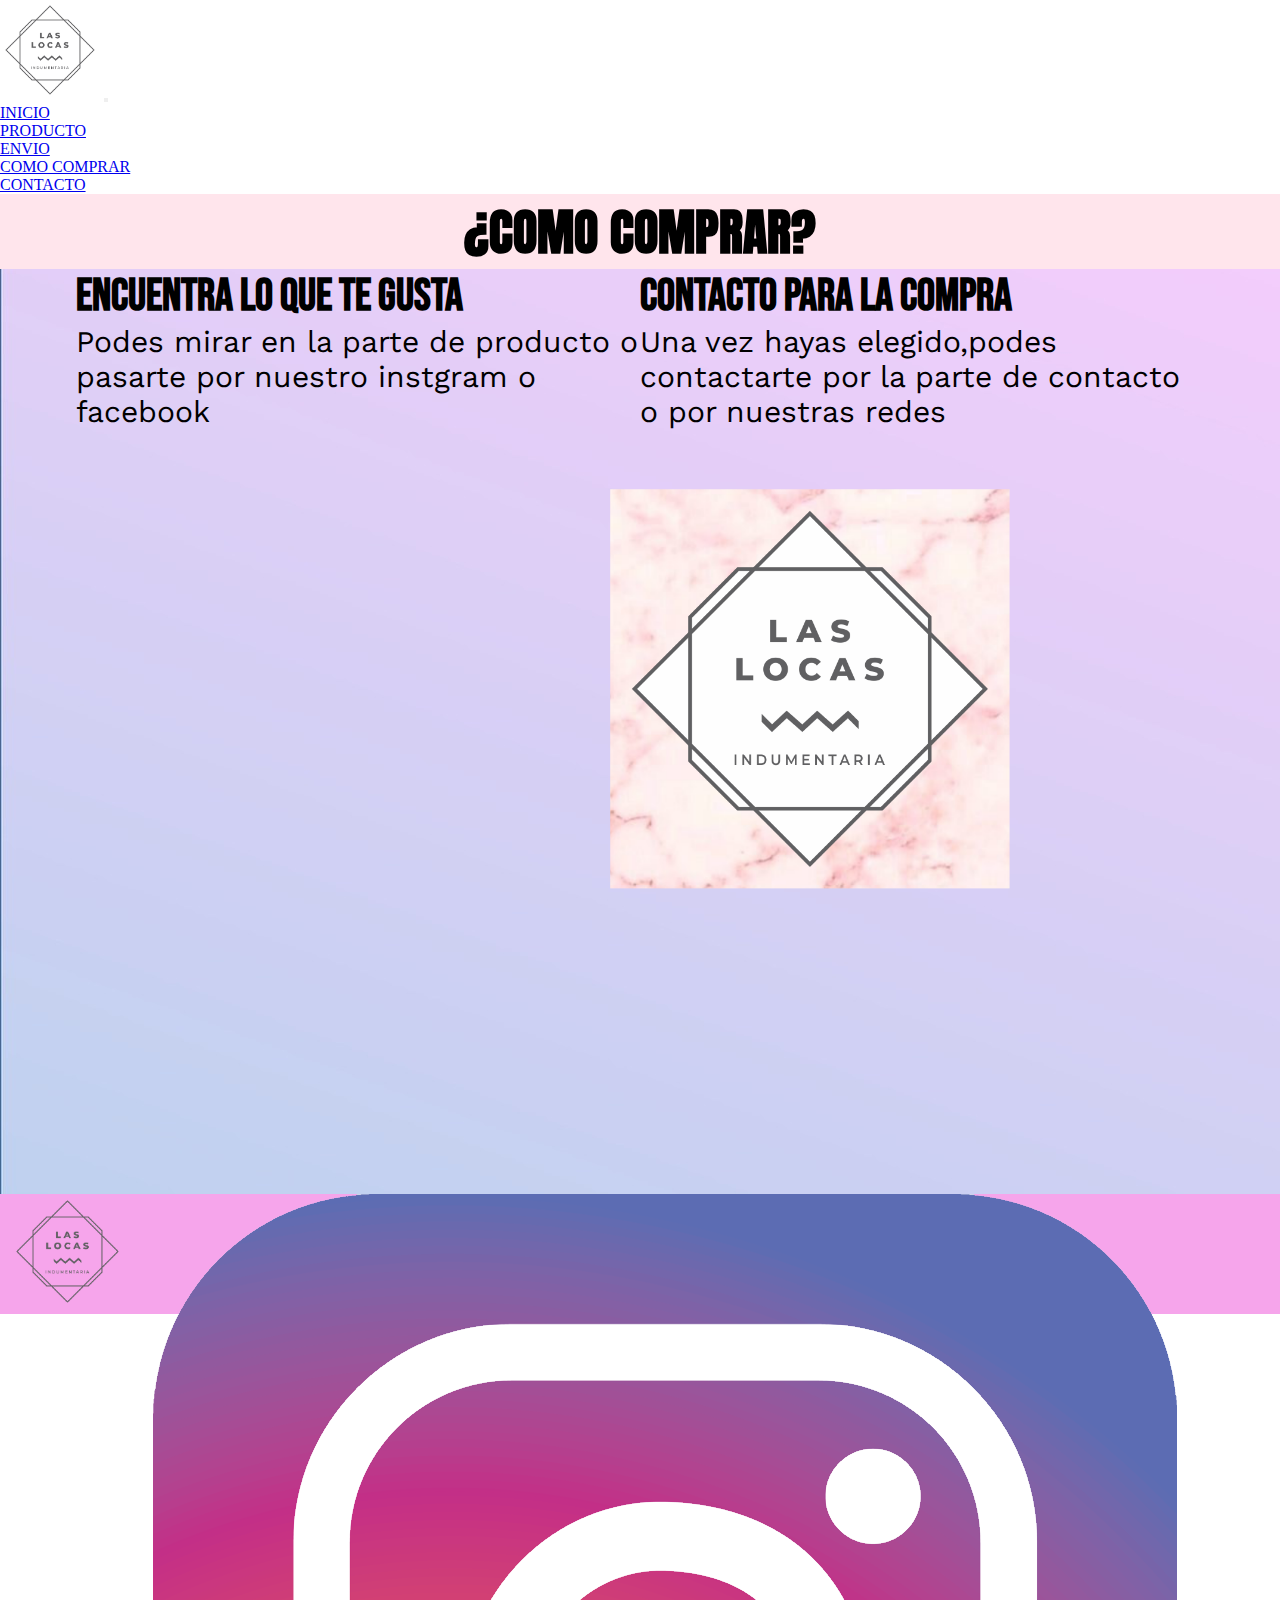
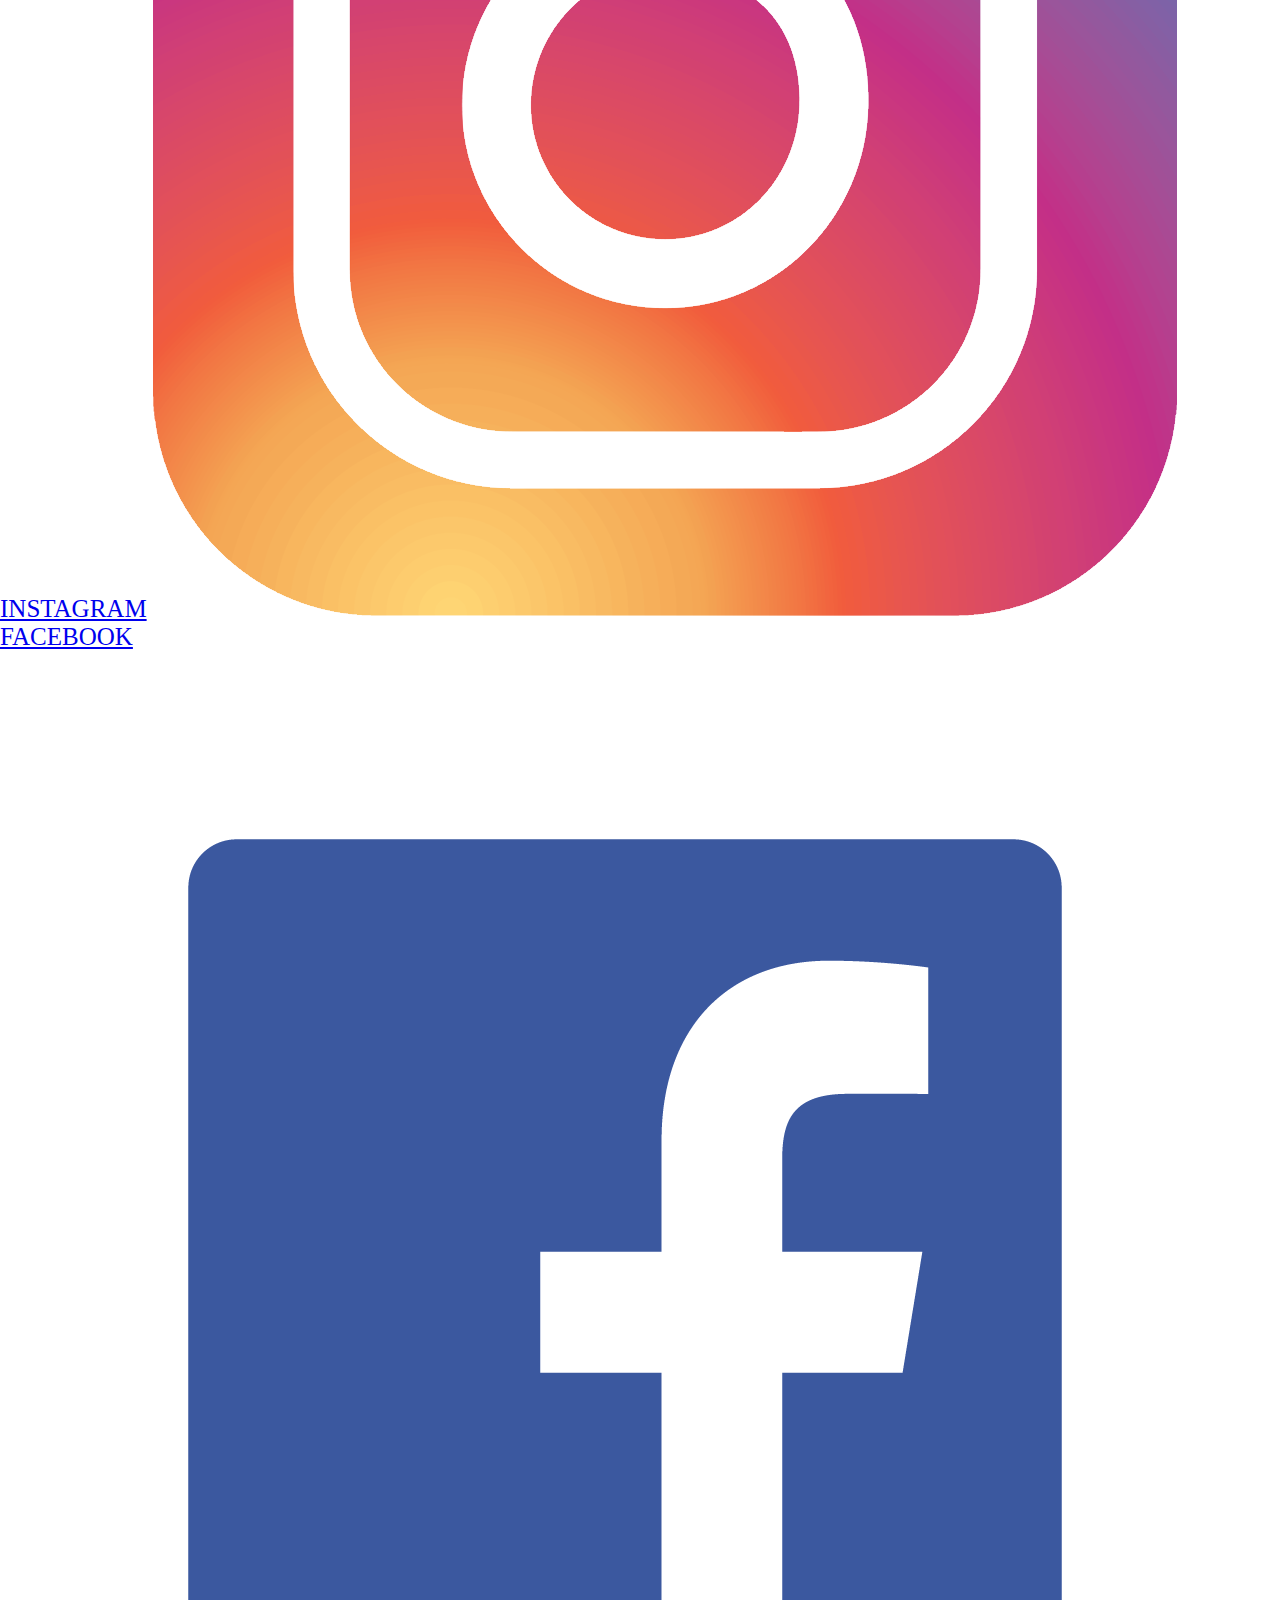
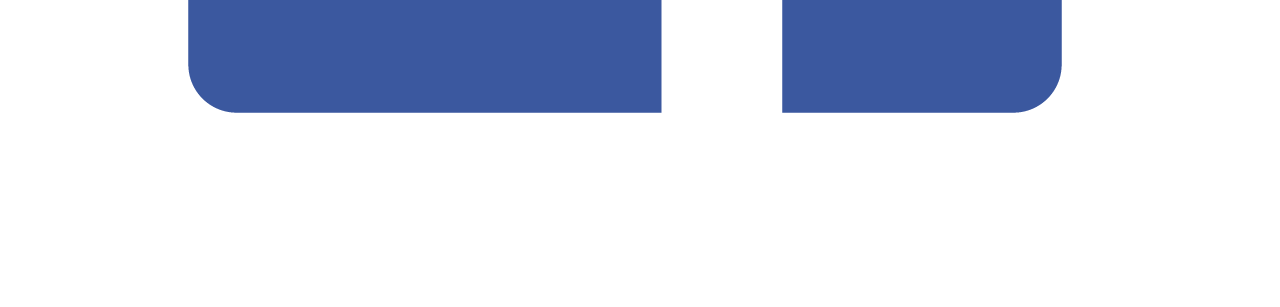
<file: html/como_comprar.html>
<!DOCTYPE html>
<html lang="en">
<head>
    <meta charset="UTF-8">
    <meta http-equiv="X-UA-Compatible" content="IE=edge">
    <meta name="viewport" content="width=device-width, initial-scale=1.0">
    <link rel="stylesheet" href="../css/estilos.css">
    <link rel="icon" type="image/png" href="img/logo fondo rosa.png">
    <link rel="preconnect" href="https://fonts.googleapis.com">
    <link rel="preconnect" href="https://fonts.gstatic.com" crossorigin>
    <link href="https://fonts.googleapis.com/css2?family=Anton&family=Bebas+Neue&family=Staatliches&family=Work+Sans&display=swap" rel="stylesheet">
    <link href="https://cdn.jsdelivr.net/npm/bootstrap@5.1.3/dist/css/bootstrap.min.css" rel="stylesheet" integrity="sha384-1BmE4kWBq78iYhFldvKuhfTAU6auU8tT94WrHftjDbrCEXSU1oBoqyl2QvZ6jIW3" crossorigin="anonymous"> 
    <title>LASLOCASS.IND</title>
</head>
<body>
  <header>
    <nav class="navbar navbar-expand-lg navbar-light bg-light">
        <div class="container-fluid">
          <a class="navbar-brand" href="#"><img src="../img/Las Locas logo.png" class="logoNav" width="100px" height="100px" alt=""></a>
          <button class="navbar-toggler" type="button" data-bs-toggle="collapse" data-bs-target="#navbarNav" aria-controls="navbarNav" aria-expanded="false" aria-label="Toggle navigation">
            <span class="navbar-toggler-icon"></span>
          </button>
          <div class="collapse navbar-collapse" id="navbarNav">
            <ul class="navbar-nav">
              <li class="nav-item">
                <a class="nav-link active" aria-current="page" href="../index.html">INICIO</a>
              </li>
              <li class="nav-item">
                <a class="nav-link" href="productos.html">PRODUCTO</a>
              </li>
              <li class="nav-item">
                <a class="nav-link" href="envio.html">ENVIO</a>
              </li>
              <li class="nav-item">
                <a class="nav-link" href="como_comprar.html">COMO COMPRAR</a>
              </li>
              <li class="nav-item">
                <a class="nav-link"  href="contacto.html">CONTACTO</a>
              </li>
            </ul>
          </div>
        </div>
      </nav>
</header>
    
    
    <main id="mainCompra">
        <h1 id="tituloCompra">¿COMO COMPRAR?</h1>
        <div id="gridCompra">
            <div>
                <h2 class="subtituloEncuentra">ENCUENTRA LO QUE TE GUSTA</h2>
                <p class="explicacionEncuentra">Podes mirar en la parte de producto o pasarte por nuestro instgram o facebook</p>
            </div>
            <div>
                <h2 class="subtituloCompra">CONTACTO PARA LA COMPRA</h2>
                <p class="explicacionCompra">Una vez hayas elegido,podes contactarte por la parte de contacto o por nuestras redes </p>
            </div>
        </div>
        <div id="logoCompra">
            <img class="logoCompra" src="../img/logo fondo rosa.png" alt="">
        </div>
    </main>

    
       
    
    
    
    <footer>
            <ul class="ulFooter">
                <li class="liFooter">
                    <a class="aFooter" href="https://www.instagram.com/laslocass.ind/?hl=es-la">INSTAGRAM</a>
                    <img class="logoInstagram" src="../img/logo instgram.png" alt="">   
                </li>
                <li>
                    <a class="aFooter" href="https://www.facebook.com/Laslocass.ind">FACEBOOK</a>
                    <img class="logoFacebook" src="../img/logo facebook.png" alt="">
                </li>
            </ul>
            <img class="logoFooter" src="../img/Las Locas logo.png" alt="">
        </footer>


        <script src="https://cdn.jsdelivr.net/npm/bootstrap@5.1.3/dist/js/bootstrap.bundle.min.js" integrity="sha384-ka7Sk0Gln4gmtz2MlQnikT1wXgYsOg+OMhuP+IlRH9sENBO0LRn5q+8nbTov4+1p" crossorigin="anonymous"></script> 
    </body>
</html>
</file>
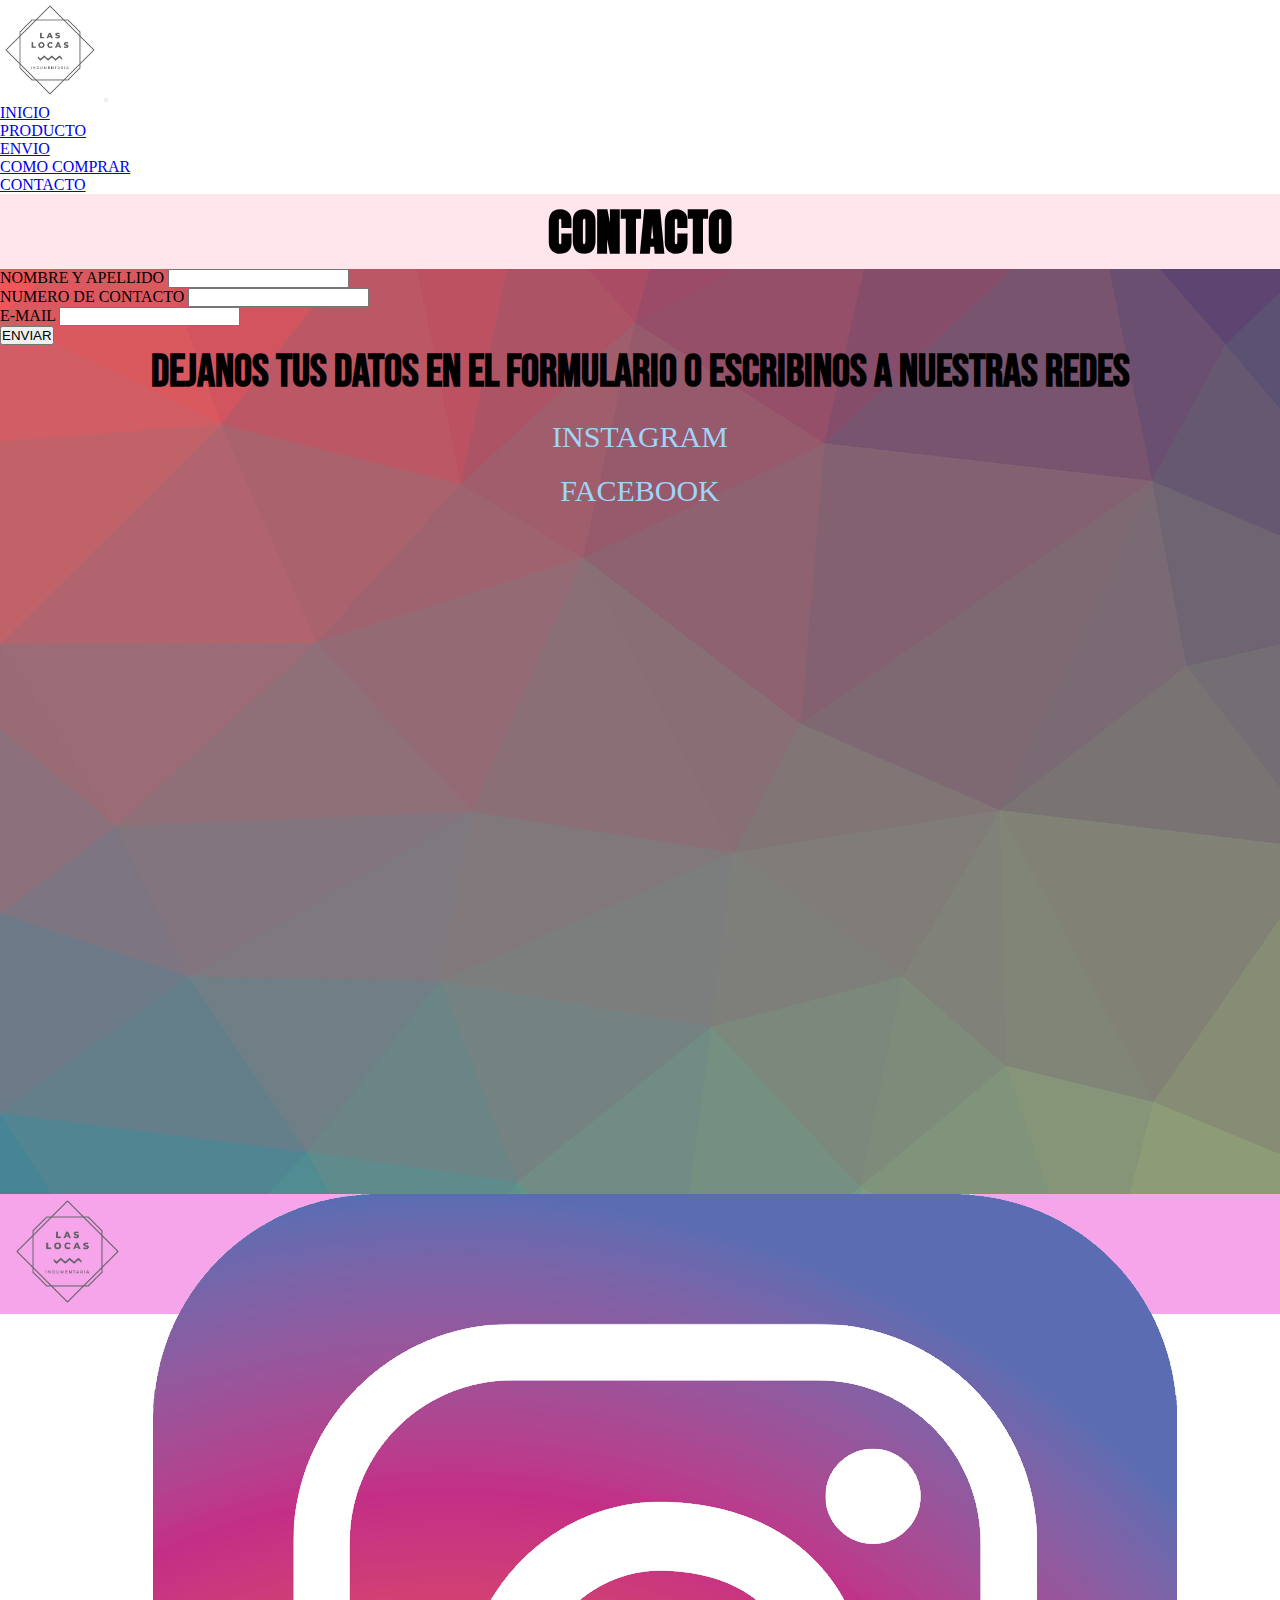
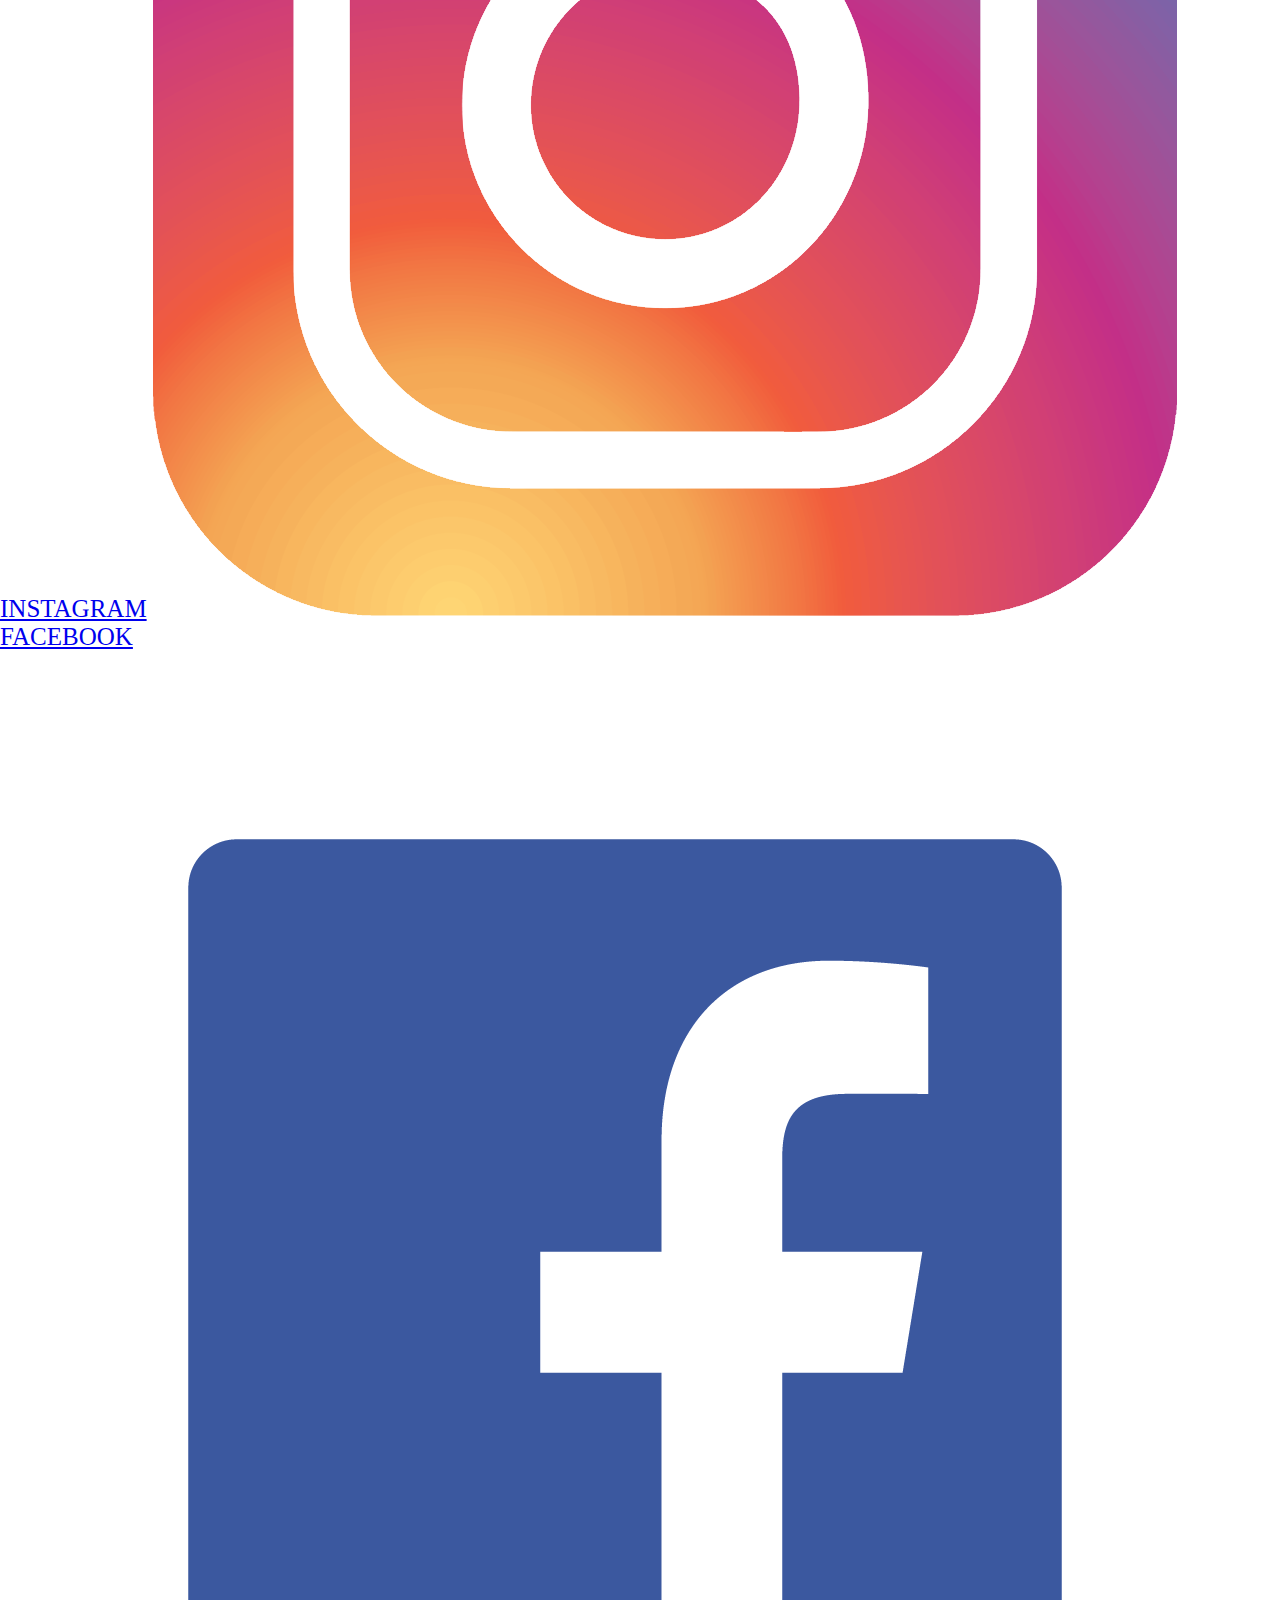
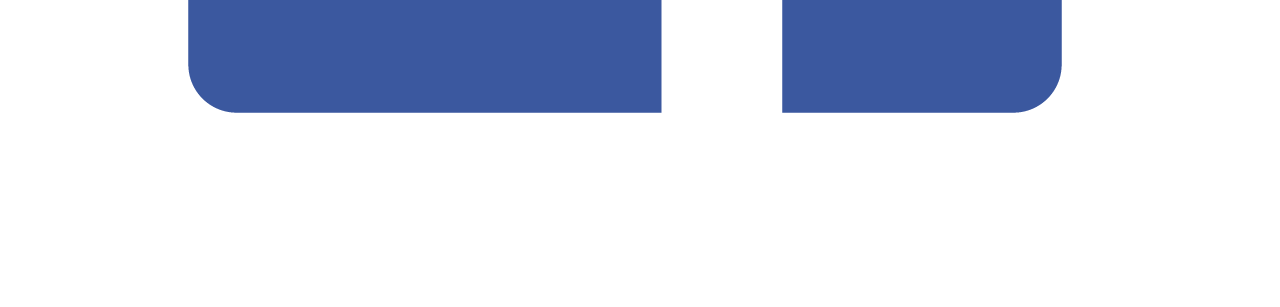
<file: html/contacto.html>
<!DOCTYPE html>
<html lang="en">
<head>
    <meta charset="UTF-8">
    <meta http-equiv="X-UA-Compatible" content="IE=edge">
    <meta name="viewport" content="width=device-width, initial-scale=1.0">
    <link rel="stylesheet" href="../css/estilos.css">
    <link rel="icon" type="image/png" href="img/logo fondo rosa.png">
    <link rel="preconnect" href="https://fonts.googleapis.com">
    <link rel="preconnect" href="https://fonts.gstatic.com" crossorigin>
    <link href="https://fonts.googleapis.com/css2?family=Anton&family=Bebas+Neue&family=Staatliches&family=Work+Sans&display=swap" rel="stylesheet">
    <link href="https://cdn.jsdelivr.net/npm/bootstrap@5.1.3/dist/css/bootstrap.min.css" rel="stylesheet" integrity="sha384-1BmE4kWBq78iYhFldvKuhfTAU6auU8tT94WrHftjDbrCEXSU1oBoqyl2QvZ6jIW3" crossorigin="anonymous"> 
    <title>LASLOCASS.IND</title>
</head>
<body>
    <header>
        <nav class="navbar navbar-expand-lg navbar-light bg-light">
            <div class="container-fluid">
              <a class="navbar-brand" href="#"><img src="../img/Las Locas logo.png" class="logoNav" width="100px" height="100px" alt=""></a>
              <button class="navbar-toggler" type="button" data-bs-toggle="collapse" data-bs-target="#navbarNav" aria-controls="navbarNav" aria-expanded="false" aria-label="Toggle navigation">
                <span class="navbar-toggler-icon"></span>
              </button>
              <div class="collapse navbar-collapse" id="navbarNav">
                <ul class="navbar-nav">
                  <li class="nav-item">
                    <a class="nav-link active" aria-current="page" href="../index.html">INICIO</a>
                  </li>
                  <li class="nav-item">
                    <a class="nav-link" href="productos.html">PRODUCTO</a>
                  </li>
                  <li class="nav-item">
                    <a class="nav-link" href="envio.html">ENVIO</a>
                  </li>
                  <li class="nav-item">
                    <a class="nav-link" href="como_comprar.html">COMO COMPRAR</a>
                  </li>
                  <li class="nav-item">
                    <a class="nav-link"  href="contacto.html">CONTACTO</a>
                  </li>
                </ul>
              </div>
            </div>
          </nav>
    </header>
    
    
    <main id="mainContacto">
        <h1 class="tituloContacto">CONTACTO</h1>  
        <!--FORMULARIO BOOTSTRAP-->
        <form>
            <div class="mb-3 container-md">
              <label for="exampleInputEmail1" class="form-label">NOMBRE Y APELLIDO</label>
              <input type="email" class="form-control" id="exampleInputEmail1" aria-describedby="emailHelp">
              <div id="emailHelp" class="form-text"></div>
            </div>
            <div class="mb-3 container-md">
              <label for="exampleInputPassword1" class="form-label">NUMERO DE CONTACTO</label>
              <input type="text" class="form-control" id="exampleInputPassword1">
            </div>
            <div class="mb-3 container-md">
                <label for="exampleInputPassword1" class="form-label">E-MAIL</label>
                <input type="text" class="form-control" id="exampleInputPassword1">
              </div>
            </div>
            <button type="submit" class="btn btn-danger ml-auto">ENVIAR</button>
          </form>
            </div>
            <!--PARTE DE HECHA CON CSS-->
            <div id="divContacto">
                <h2 class="subtituloContacto">DEJANOS TUS DATOS EN EL FORMULARIO O ESCRIBINOS A NUESTRAS REDES</h2>
                <ul class="ulContacto">
                    <li class="licontacto">
                        <a id="redescontacto" href="https://www.instagram.com/laslocass.ind/?hl=es-la">INSTAGRAM</a>
                    </li>
                    <li class="licontacto">
                        <a id="redescontacto" href="https://www.facebook.com/Laslocass.ind">FACEBOOK</a>
                    </li>
                </ul>
            </div>
            <div class="mapaContacto">
                <iframe class="mapaContacto" src="https://www.google.com/maps/embed?pb=!1m18!1m12!1m3!1d33722.58847500855!2d-58.6410755475443!3d-34.65717150721613!2m3!1f0!2f0!3f0!3m2!1i1024!2i768!4f13.1!3m3!1m2!1s0x95bcc76f57e3be01%3A0xa488fcdcec5b600f!2sMor%C3%B3n%2C%20Provincia%20de%20Buenos%20Aires!5e0!3m2!1ses!2sar!4v1642620779263!5m2!1ses!2sar" width="100%" height="100%" style="border:0;" allowfullscreen="" loading="lazy"></iframe>
            </div>
        </div>
    </main>

        
    
    
    
    <footer>
            <ul class="ulFooter">
                <li class="liFooter">
                    <a class="aFooter" href="https://www.instagram.com/laslocass.ind/?hl=es-la">INSTAGRAM</a>
                    <img class="logoInstagram" src="../img/logo instgram.png" alt="">   
                </li>
                <li>
                    <a class="aFooter" href="https://www.facebook.com/Laslocass.ind">FACEBOOK</a>
                    <img class="logoFacebook" src="../img/logo facebook.png" alt="">
                </li>
            </ul>
                <img class="logoFooter" src="../img/Las Locas logo.png" alt="">
        </footer>



        <script src="https://cdn.jsdelivr.net/npm/bootstrap@5.1.3/dist/js/bootstrap.bundle.min.js" integrity="sha384-ka7Sk0Gln4gmtz2MlQnikT1wXgYsOg+OMhuP+IlRH9sENBO0LRn5q+8nbTov4+1p" crossorigin="anonymous"></script> 
    </body>
</html>
</file>
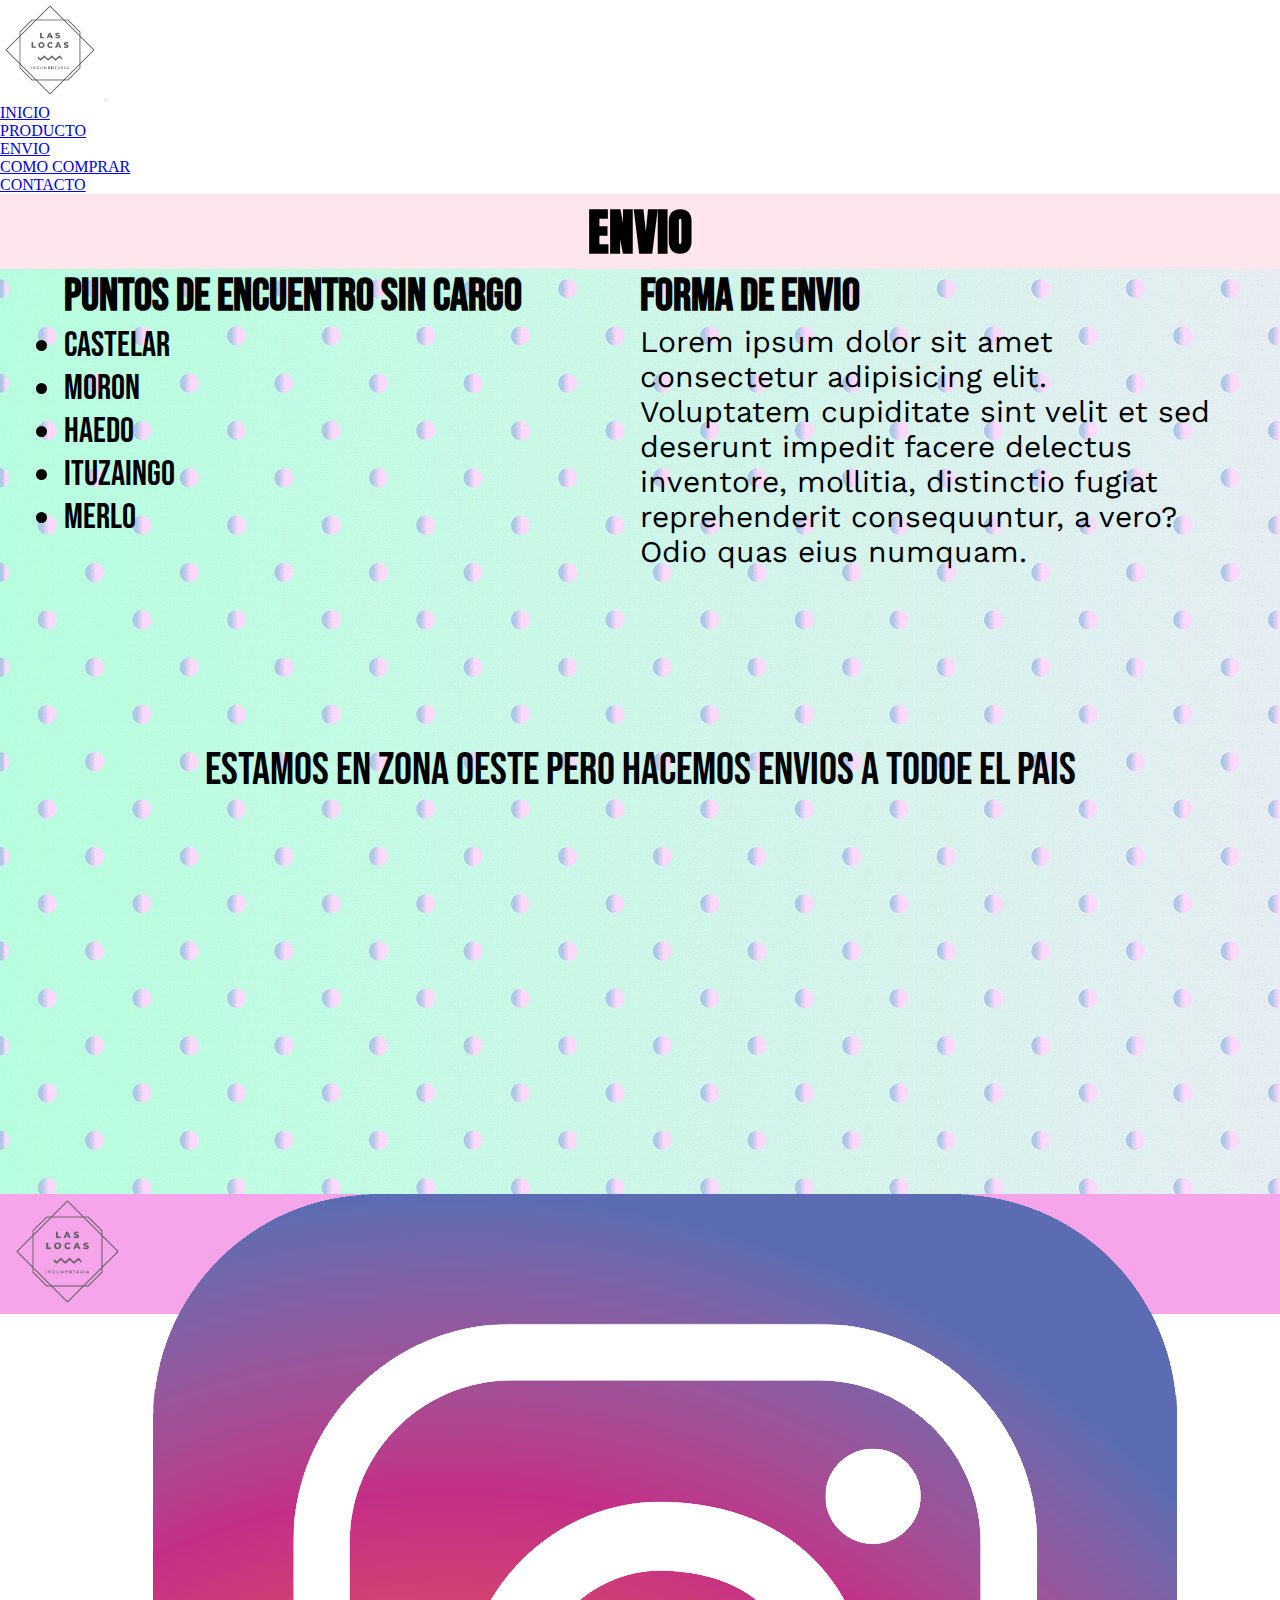
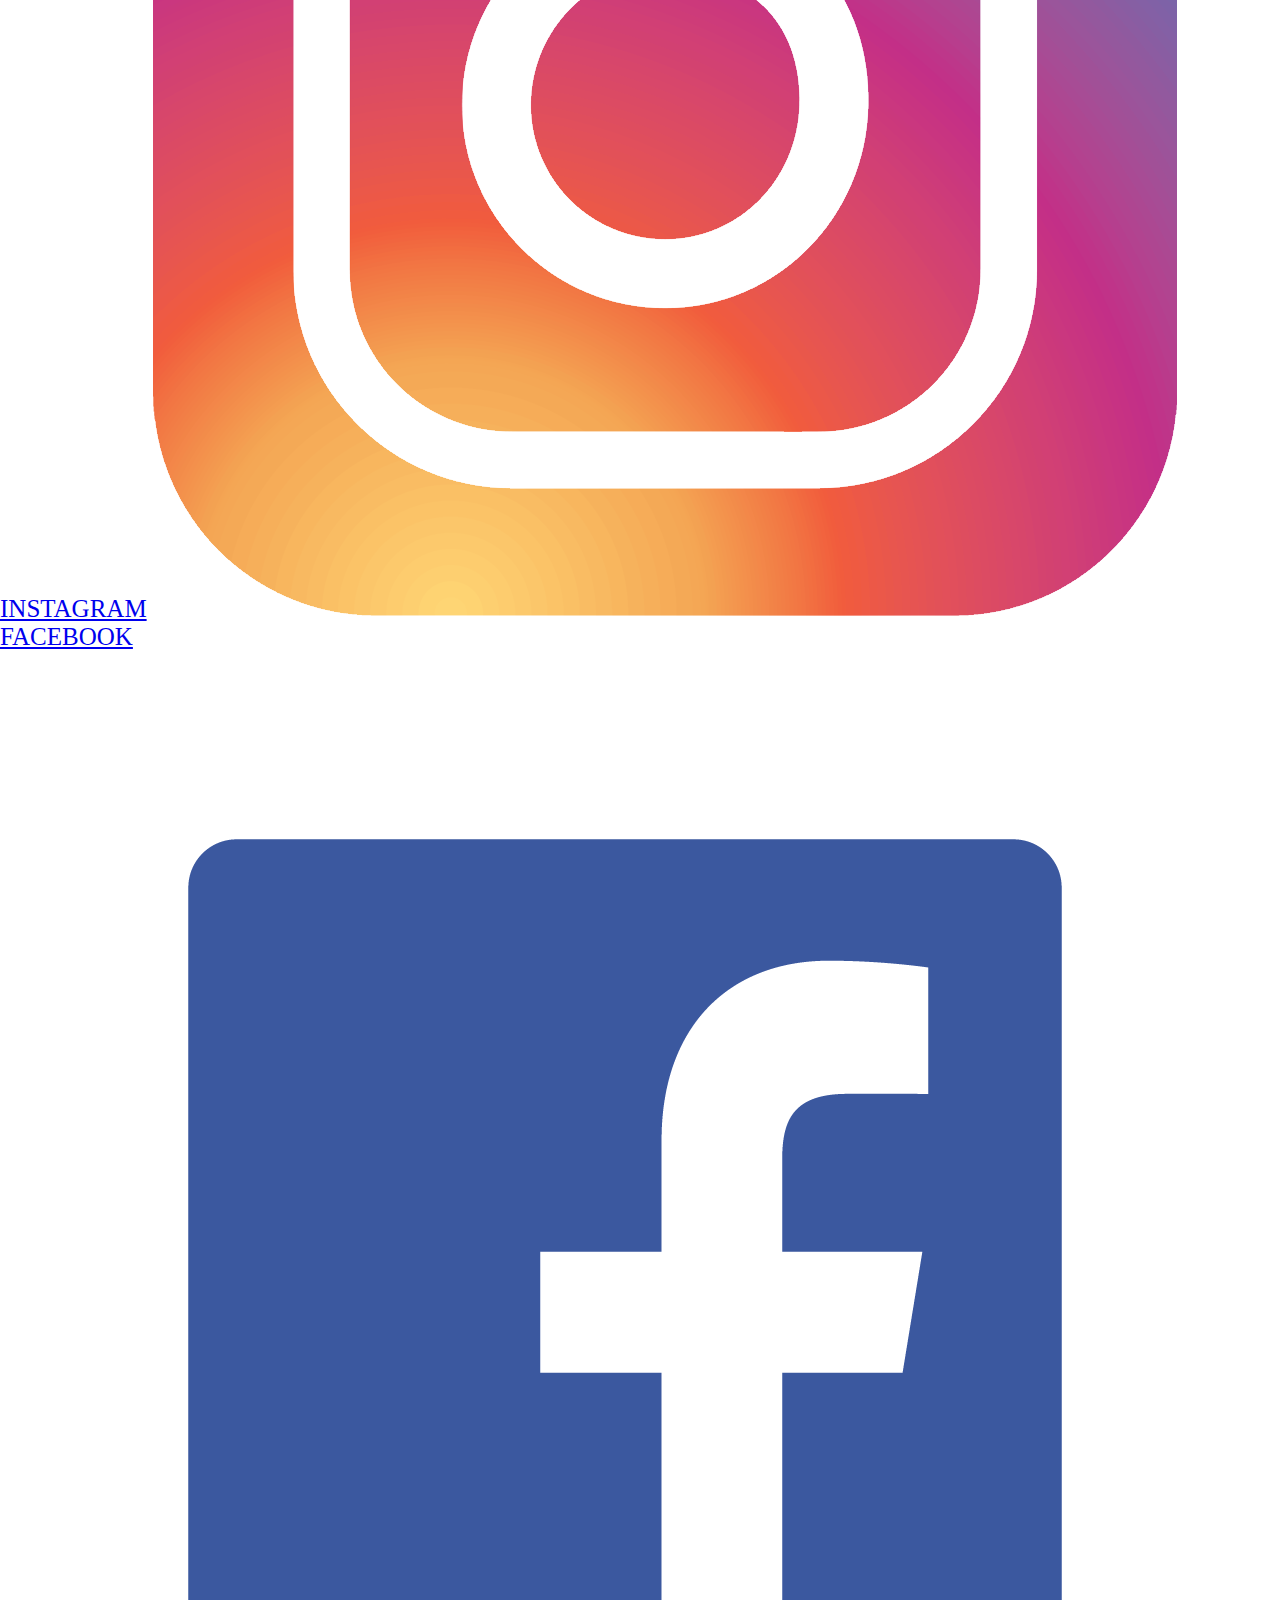
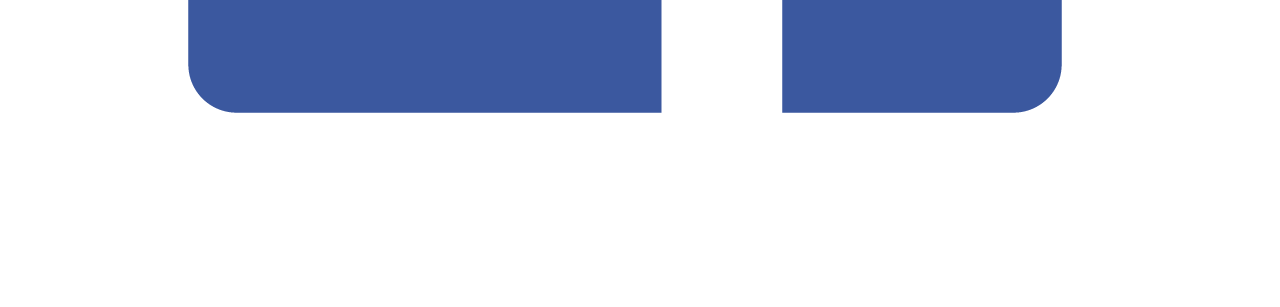
<file: html/envio.html>
<!DOCTYPE html>
<html lang="en">
<head>
    <meta charset="UTF-8">
    <meta http-equiv="X-UA-Compatible" content="IE=edge">
    <meta name="viewport" content="width=device-width, initial-scale=1.0">
    <link rel="stylesheet" href="../css/estilos.css">
    <link rel="icon" type="image/png" href="img/logo fondo rosa.png">
    <link rel="preconnect" href="https://fonts.googleapis.com">
    <link rel="preconnect" href="https://fonts.gstatic.com" crossorigin>
    <link href="https://fonts.googleapis.com/css2?family=Anton&family=Bebas+Neue&family=Staatliches&family=Work+Sans&display=swap" rel="stylesheet">
    <link href="https://cdn.jsdelivr.net/npm/bootstrap@5.1.3/dist/css/bootstrap.min.css" rel="stylesheet" integrity="sha384-1BmE4kWBq78iYhFldvKuhfTAU6auU8tT94WrHftjDbrCEXSU1oBoqyl2QvZ6jIW3" crossorigin="anonymous">
    <title>LASLOCASS.IND</title>
</head>
<body>
  <header>
    <nav class="navbar navbar-expand-lg navbar-light bg-light">
        <div class="container-fluid">
          <a class="navbar-brand" href="#"><img src="../img/Las Locas logo.png" class="logoNav" width="100px" height="100px" alt=""></a>
          <button class="navbar-toggler" type="button" data-bs-toggle="collapse" data-bs-target="#navbarNav" aria-controls="navbarNav" aria-expanded="false" aria-label="Toggle navigation">
            <span class="navbar-toggler-icon"></span>
          </button>
          <div class="collapse navbar-collapse" id="navbarNav">
            <ul class="navbar-nav">
              <li class="nav-item">
                <a class="nav-link active" aria-current="page" href="../index.html">INICIO</a>
              </li>
              <li class="nav-item">
                <a class="nav-link" href="productos.html">PRODUCTO</a>
              </li>
              <li class="nav-item">
                <a class="nav-link" href="envio.html">ENVIO</a>
              </li>
              <li class="nav-item">
                <a class="nav-link" href="como_comprar.html">COMO COMPRAR</a>
              </li>
              <li class="nav-item">
                <a class="nav-link"  href="contacto.html">CONTACTO</a>
              </li>
            </ul>
          </div>
        </div>
      </nav>
</header>
    
    
    <main id="mainEnvio">
        <h1 id="tituloEnvio">ENVIO</h1>
        <div id="divEnvio">
            <div class="formaEnvio">
                <h2 class="subtituloEnvio">FORMA DE ENVIO</h2>
                <p class="explicacionEnvio">Lorem ipsum dolor sit amet consectetur adipisicing elit. 
                Voluptatem cupiditate sint velit et sed deserunt impedit facere delectus inventore, mollitia, 
                distinctio fugiat reprehenderit consequuntur, a vero? Odio quas eius numquam.</p>
            </div>
            <ul class="listaEnvio">
                <h2 class="subtituloEncuentro">PUNTOS DE ENCUENTRO SIN CARGO</h2>
                <li class="listaEncuentro">CASTELAR</li>
                <li class="listaEncuentro">MORON</li>
                <li class="listaEncuentro">HAEDO</li>
                <li class="listaEncuentro">ITUZAINGO</li>
                <li class="listaEncuentro">MERLO</li>
            </ul>  
            <div class="mapa">
                <iframe src="https://www.google.com/maps/embed?pb=!1m18!1m12!1m3!1d33722.58847500855!2d-58.6410755475443!3d-34.65717150721613!2m3!1f0!2f0!3f0!3m2!1i1024!2i768!4f13.1!3m3!1m2!1s0x95bcc76f57e3be01%3A0xa488fcdcec5b600f!2sMor%C3%B3n%2C%20Provincia%20de%20Buenos%20Aires!5e0!3m2!1ses!2sar!4v1642620779263!5m2!1ses!2sar" width="100%" height="100%" style="border:0;" allowfullscreen="" loading="lazy"></iframe>
            </div>  
        </div>

        <p id="parrafoEnvio">ESTAMOS EN ZONA OESTE PERO HACEMOS ENVIOS A TODOE EL PAIS</p>
    
    </main>
 
    
    
    
    
    
    
    
    <footer>
            <ul class="ulFooter">
                <li class="liFooter">
                    <a class="aFooter" href="https://www.instagram.com/laslocass.ind/?hl=es-la">INSTAGRAM</a>
                    <img class="logoInstagram" src="../img/logo instgram.png" alt="">   
                </li>
                <li class="liFooter">
                    <a class="aFooter" href="https://www.facebook.com/Laslocass.ind">FACEBOOK</a>
                    <img class="logoFacebook" src="../img/logo facebook.png" alt="">
                </li>
            </ul>
             <img class="logoFooter" src="../img/Las Locas logo.png" alt="">    
     </footer>

     
     
     
     
     <script src="https://cdn.jsdelivr.net/npm/bootstrap@5.1.3/dist/js/bootstrap.bundle.min.js" integrity="sha384-ka7Sk0Gln4gmtz2MlQnikT1wXgYsOg+OMhuP+IlRH9sENBO0LRn5q+8nbTov4+1p" crossorigin="anonymous"></script> 
    </body>
</html>
</file>
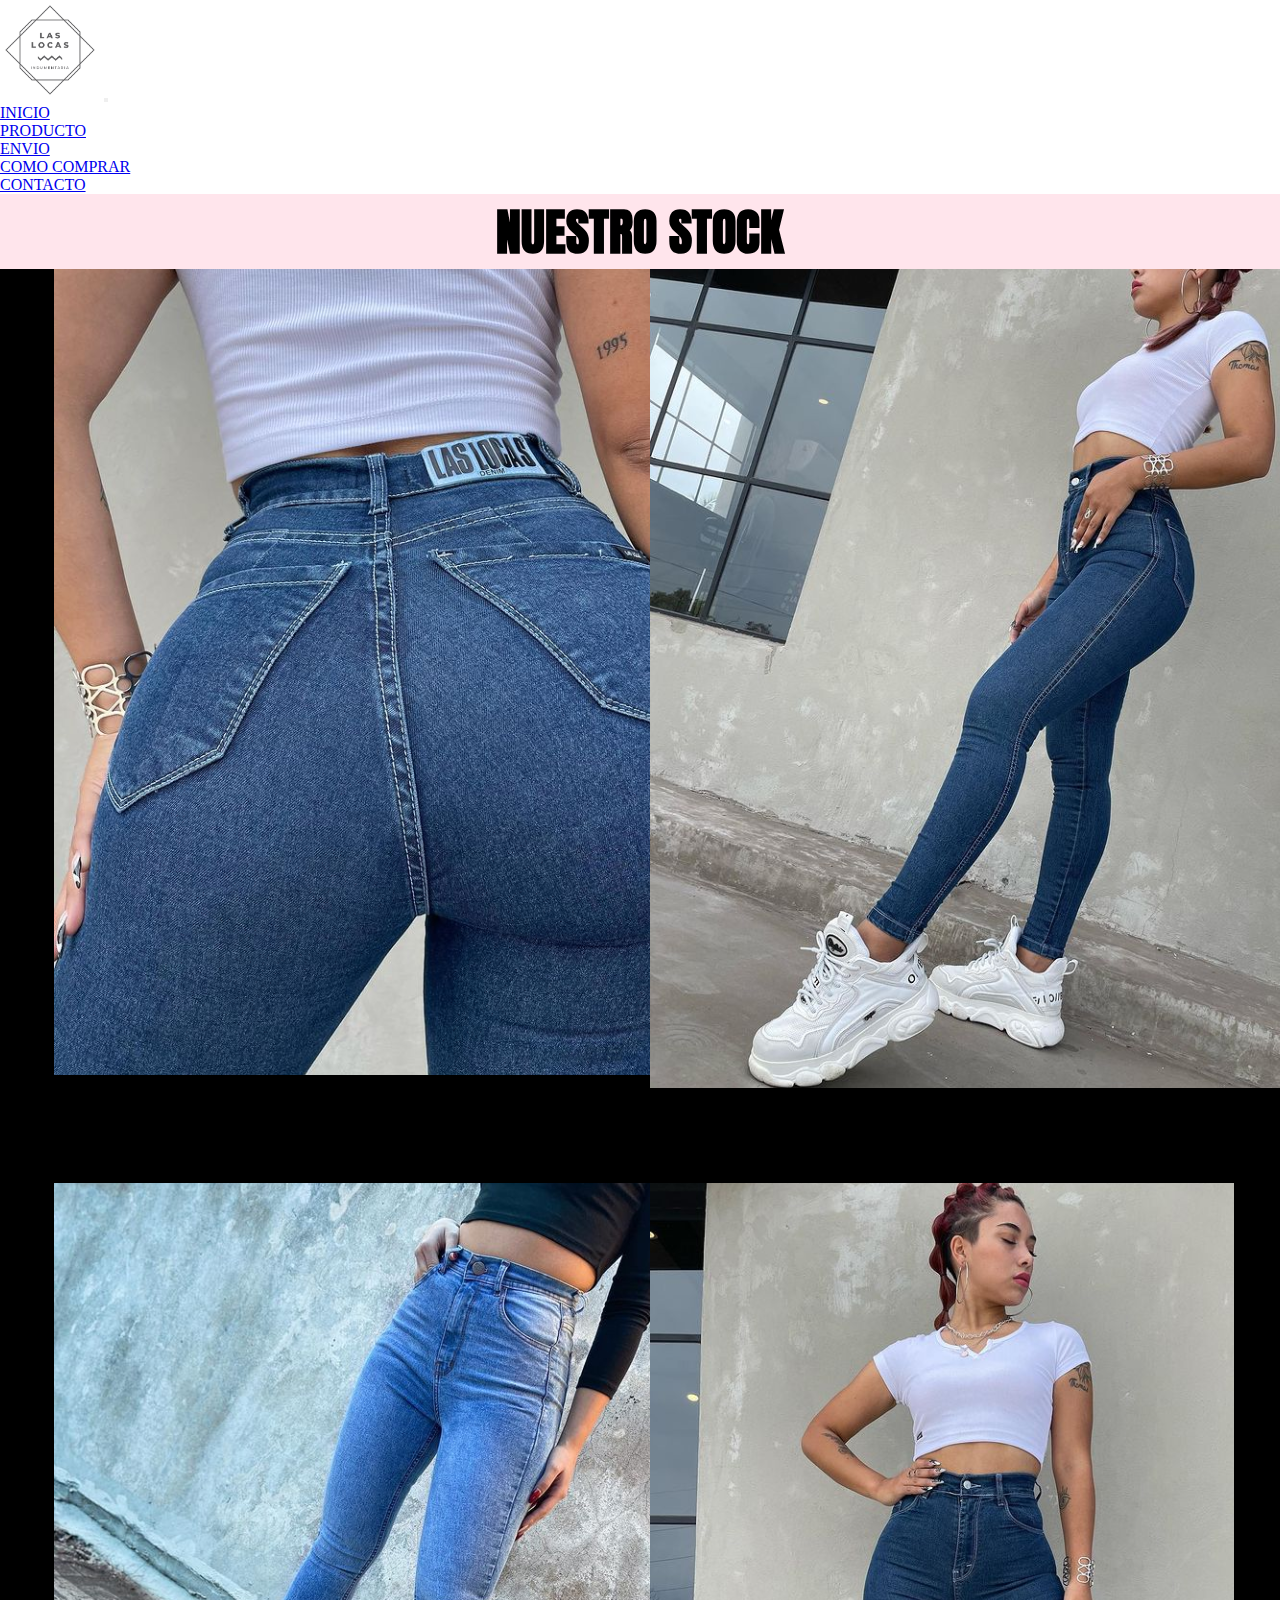
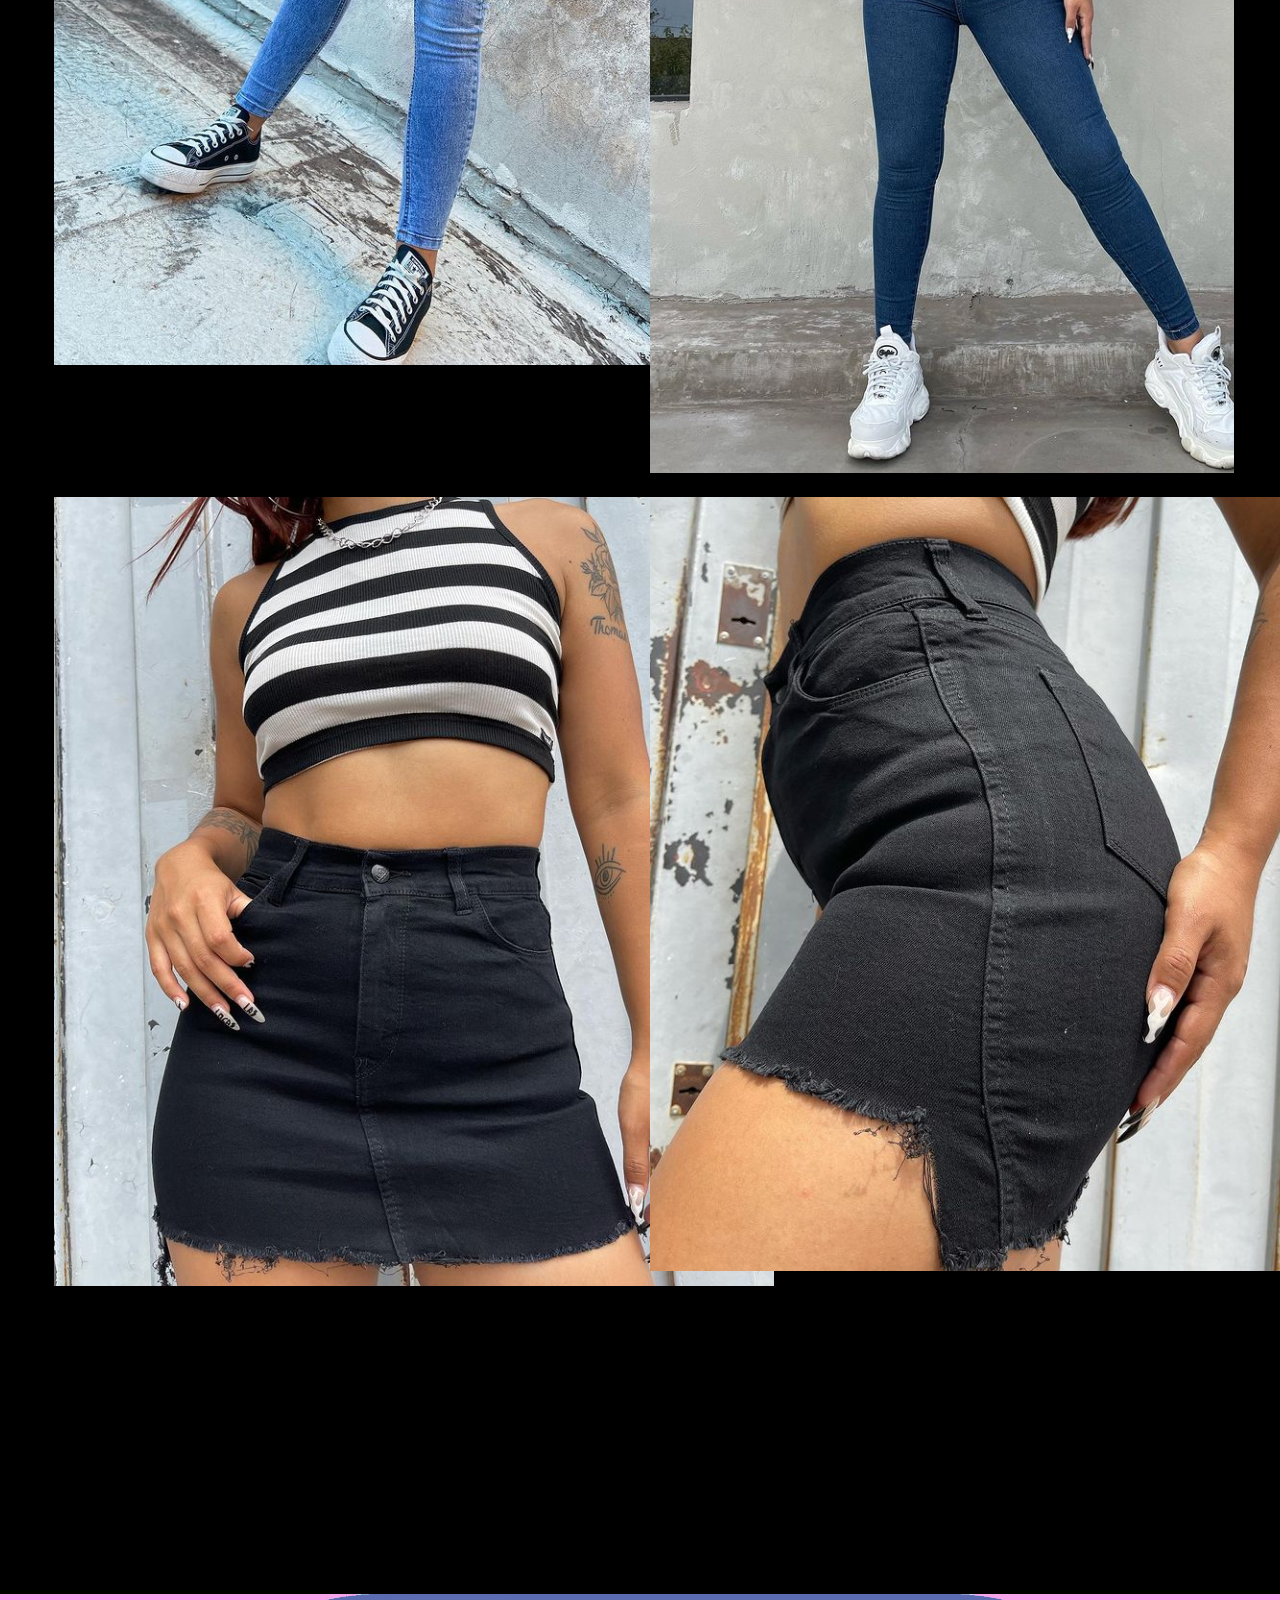
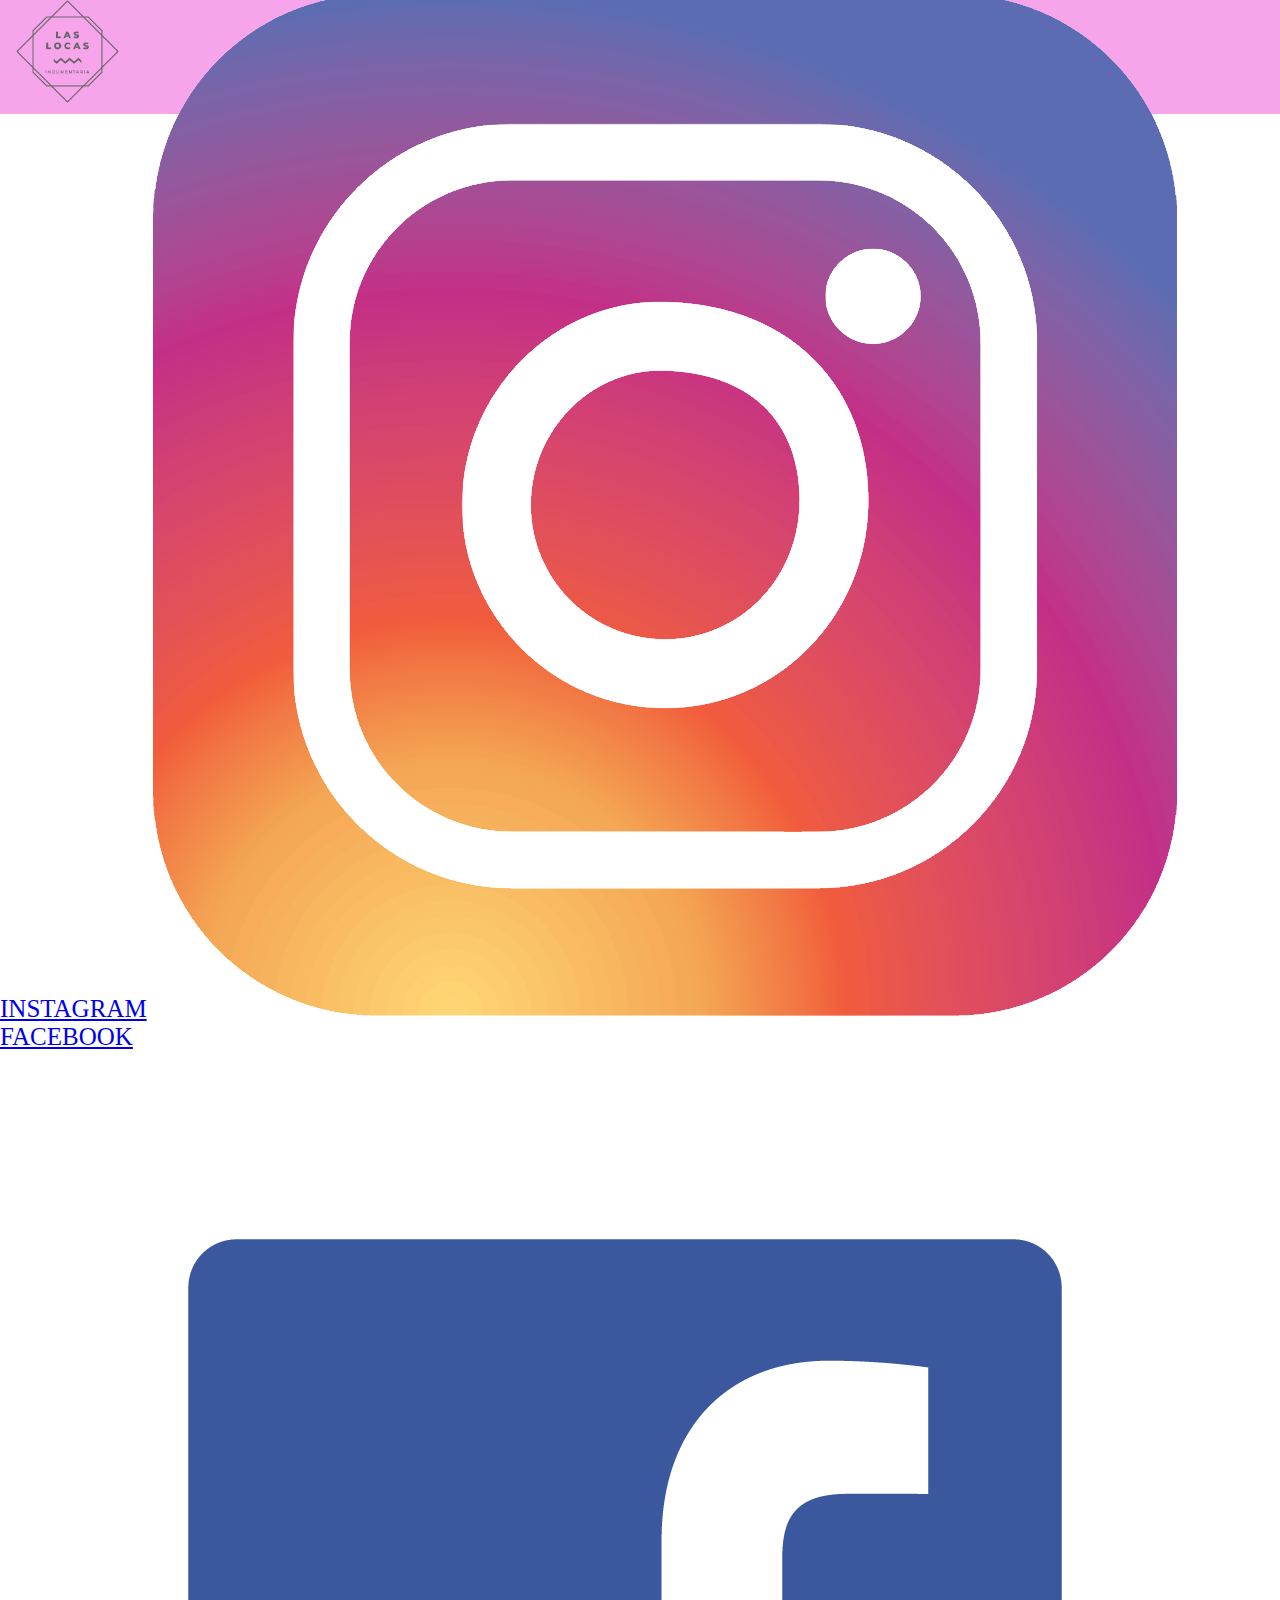
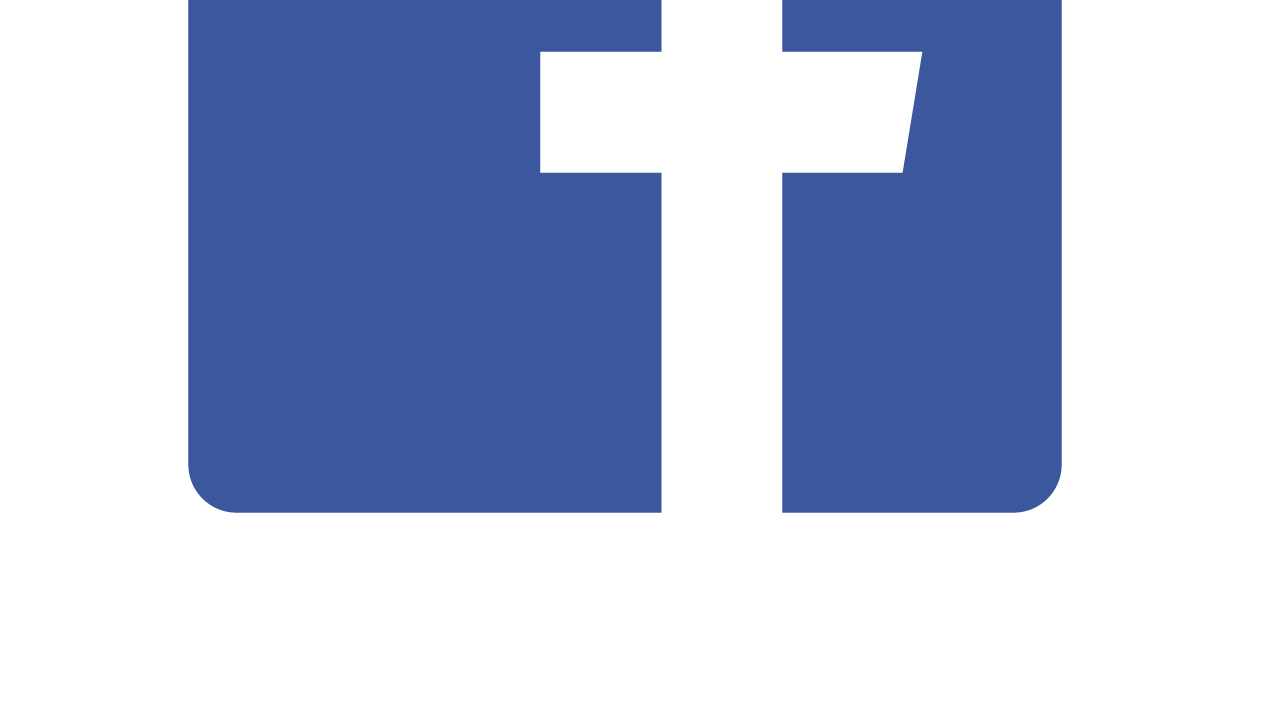
<file: html/productos.html>
<!DOCTYPE html>
<html lang="en">
<head>
    <meta charset="UTF-8">
    <meta http-equiv="X-UA-Compatible" content="IE=edge">
    <meta name="viewport" content="width=device-width, initial-scale=1.0">
    <link rel="stylesheet" href="../css/estilos.css">
    <link rel="icon" type="image/png" href="img/logo fondo rosa.png">
    <link rel="preconnect" href="https://fonts.googleapis.com">
    <link rel="preconnect" href="https://fonts.gstatic.com" crossorigin>
    <link href="https://fonts.googleapis.com/css2?family=Anton&family=Bebas+Neue&family=Staatliches&family=Work+Sans&display=swap" rel="stylesheet">
    <link href="https://cdn.jsdelivr.net/npm/bootstrap@5.1.3/dist/css/bootstrap.min.css" rel="stylesheet" integrity="sha384-1BmE4kWBq78iYhFldvKuhfTAU6auU8tT94WrHftjDbrCEXSU1oBoqyl2QvZ6jIW3" crossorigin="anonymous"> 
    <title>LASLOCASS.IND</title>
    
    <header>
      <nav class="navbar navbar-expand-lg navbar-light bg-light">
          <div class="container-fluid">
            <a class="navbar-brand" href="#"><img src="../img/Las Locas logo.png" class="logoNav" width="100px" height="100px" alt=""></a>
            <button class="navbar-toggler" type="button" data-bs-toggle="collapse" data-bs-target="#navbarNav" aria-controls="navbarNav" aria-expanded="false" aria-label="Toggle navigation">
              <span class="navbar-toggler-icon"></span>
            </button>
            <div class="collapse navbar-collapse" id="navbarNav">
              <ul class="navbar-nav">
                <li class="nav-item">
                  <a class="nav-link active" aria-current="page" href="../index.html">INICIO</a>
                </li>
                <li class="nav-item">
                  <a class="nav-link" href="productos.html">PRODUCTO</a>
                </li>
                <li class="nav-item">
                  <a class="nav-link" href="envio.html">ENVIO</a>
                </li>
                <li class="nav-item">
                  <a class="nav-link" href="como_comprar.html">COMO COMPRAR</a>
                </li>
                <li class="nav-item">
                  <a class="nav-link"  href="contacto.html">CONTACTO</a>
                </li>
              </ul>
            </div>
          </div>
        </nav>
  </header>

    <main id="mainProducto">
        <h1 class="tituloProducto">NUESTRO STOCK</h1>
        <div id="padreGaleria">
            <div class="jean1">
                <img src="../img/jean1.png" alt="JEAN1">
            </div>
            <div class="jean2">
                <img src="../img/jean2.png" alt="JEAN2">
            </div>
            <div class="jean3">
                <img src="../img/jean3.png" alt="JEAN3">
            </div>
            <div class="jean4">
                <img src="../img/jean4.png" alt="JEAN4">
            </div>
            <div class="jean5">
                <img src="../img/jean13.png" alt="JEAN5">
            </div>
            <div class="jean6">
                <img src="../img/jean14.png" alt="JEAN6">
            </div>
        </div>    
    </main>

    
        <footer>
            <ul class="ulFooter">
                <li class="liFooter">
                    <a class="aFooter" href="https://www.instagram.com/laslocass.ind/?hl=es-la">INSTAGRAM</a>
                    <img class="logoInstagram" src="../img/logo instgram.png" alt="">   
                </li>
                <li>
                    <a class="aFooter" href="https://www.facebook.com/Laslocass.ind">FACEBOOK</a>
                    <img class="logoFacebook" src="../img/logo facebook.png" alt="">
                </li>
            </ul>
            <img class="logoFooter" src="../img/Las Locas logo.png" alt="">
        </footer>




        <script src="https://cdn.jsdelivr.net/npm/bootstrap@5.1.3/dist/js/bootstrap.bundle.min.js" integrity="sha384-ka7Sk0Gln4gmtz2MlQnikT1wXgYsOg+OMhuP+IlRH9sENBO0LRn5q+8nbTov4+1p" crossorigin="anonymous"></script> 
    </body>
</html>
</file>
<file: css/estilos.css>
/*VARIABLES*/
* {
  margin: 0;
  padding: 0; }

/*BOOTSTRAP*/
#ulNavBar {
  display: flex;
  justify-content: flex-end; }

/*MAIN INICIO*/
#mainInicio {
  background-image: url(../img/fondomarmolrosa.png);
  height: 100%;
  width: 100%;
  display: grid;
  grid-template-columns: 45% 45%;
  grid-template-rows: 10% 30% 20% 20%;
  grid-template-areas: "titulo1 titulo1" "texto3 img4";
  row-gap: 10px;
  justify-content: center;
  align-items: center; }
  #mainInicio .tituloInicio {
    display: flex;
    justify-content: center;
    grid-area: titulo1;
    justify-content: center;
    font-size: 50px;
    background-color: #ffe5ec;
    font-family: "Anton", sans-serif; }
  #mainInicio .subtituloInicio {
    grid-area: texto3;
    font-size: 45px;
    font-family: "Bebas Neue", cursive; }
  #mainInicio .textoInicio {
    grid-area: texto3;
    font-size: 30px;
    font-family: 'Work Sans', sans-serif; }
  #mainInicio .divLogo {
    grid-area: img4;
    width: 100%;
    height: 100%; }

/*FOOTER*/
footer {
  height: 120px;
  font-size: 25px;
  display: flex;
  justify-content: flex-end;
  background-color: #F6A5EB; }
  footer .link {
    display: grid;
    grid-template-columns: auto;
    grid-template-rows: 50% 50%;
    grid-template-areas: "facebook facebook" " instagram instragram"; }
    footer .link .aFooter {
      text-decoration: none;
      color: white;
      font-family: 'Staatliches', cursive;
      display: flex;
      flex-direction: row;
      grid-area: facebook;
      padding-right: 10px; }
      footer .link .aFooter .aFooter:hover {
        color: blue; }
      footer .link .aFooter .iredes {
        position: relative;
        top: 5px; }
    footer .link .aFooter:hover {
      color: #3333fa; }
    footer .link .aFooter1 {
      text-decoration: none;
      color: white;
      font-family: 'Staatliches', cursive;
      display: flex;
      flex-direction: row;
      grid-area: instagram;
      padding-right: 10px; }
      footer .link .aFooter1 .iredes1 {
        position: relative;
        top: 5px;
        height: 20px; }
    footer .link .aFooter1:hover {
      color: #3333fa; }
  footer .logoFooter {
    height: 115px;
    width: 115px;
    position: absolute;
    left: 10px; }

/*MAIN PRODUCTOS*/
#mainProducto {
  height: 3000px;
  width: 100%;
  background-color: black; }
  #mainProducto .tituloProducto {
    grid-area: titulo1;
    display: flex;
    justify-content: center;
    font-size: 50px;
    font-family: "Anton", sans-serif;
    background-color: #ffe5ec; }
  #mainProducto #padreGaleria {
    display: grid;
    grid-template-columns: 45% 45%;
    grid-template-rows: 1fr 1fr 1fr;
    grid-template-areas: "foto1 foto2" "foto3 foto4" "foto5 foto6";
    justify-content: center;
    align-items: center;
    gap: 20px;
    row-gap: 20px; }
    #mainProducto #padreGaleria .jean1 {
      grid-area: foto1;
      height: 100%;
      width: 100%; }
    #mainProducto #padreGaleria .jean2 {
      grid-area: foto2;
      height: 100%;
      width: 100%; }
    #mainProducto #padreGaleria .jean3 {
      grid-area: foto3;
      height: 100%;
      width: 100%; }
    #mainProducto #padreGaleria .jean4 {
      grid-area: foto4;
      height: 100%;
      width: 100%; }
    #mainProducto #padreGaleria .jean5 {
      grid-area: foto5;
      height: 100%;
      width: 100%; }
    #mainProducto #padreGaleria .jean6 {
      grid-area: foto6;
      height: 100%;
      width: 100%; }

/*ENVIO*/
#mainEnvio {
  width: 100%;
  height: 1000px;
  background-image: url(../img/fondoenvio.jpg); }
  #mainEnvio #tituloEnvio {
    display: flex;
    justify-content: center;
    font-family: "Anton", sans-serif;
    background-color: #ffe5ec;
    font-size: 50px; }
  #mainEnvio #divEnvio {
    display: grid;
    grid-template-columns: 45% 45%;
    grid-template-rows: 1fr 1fr;
    grid-template-areas: "envio1 listado2" " envio1 listado2" "mapa3 mapa3";
    justify-content: center; }
    #mainEnvio #divEnvio .subtituloEnvio {
      font-size: 45px;
      font-family: "Bebas Neue", cursive; }
    #mainEnvio #divEnvio .formaEnvio {
      grid-area: listado2;
      font-size: 45px;
      font-family: "Bebas Neue", cursive; }
    #mainEnvio #divEnvio .explicacionEnvio {
      grid-area: texto3;
      font-size: 30px;
      font-family: 'Work Sans', sans-serif; }
    #mainEnvio #divEnvio .listaEnvio {
      grid-area: envio1; }
    #mainEnvio #divEnvio .subtituloEncuentro {
      font-size: 45px;
      font-family: "Bebas Neue", cursive; }
    #mainEnvio #divEnvio .listaEncuentro {
      font-size: 35px;
      font-family: "Bebas Neue", cursive; }
    #mainEnvio #divEnvio mapa {
      grid-area: mapa3; }
  #mainEnvio #parrafoEnvio {
    display: flex;
    justify-content: center;
    padding: 20px;
    font-size: 45px;
    font-family: "Bebas Neue", cursive; }

/*COMO COMPRAR*/
#mainCompra {
  width: 100%;
  height: 1000px;
  background-image: url(../img/fondoproductos.jpg); }
  #mainCompra #tituloCompra {
    display: flex;
    justify-content: center;
    font-family: "Anton", sans-serif;
    background-color: #ffe5ec;
    font-size: 50px; }
  #mainCompra #gridCompra {
    display: grid;
    grid-template-columns: 45% 45%;
    grid-template-areas: "encuentra1 compra2" "encuentro1 compra2";
    justify-content: center;
    margin: 0 1%; }
    #mainCompra #gridCompra .subtituloEncuentra {
      font-size: 45px;
      font-family: "Bebas Neue", cursive; }
    #mainCompra #gridCompra .explicacionEncuentra {
      font-size: 30px;
      font-family: 'Work Sans', sans-serif; }
    #mainCompra #gridCompra .subtituloCompra {
      font-size: 45px;
      font-family: "Bebas Neue", cursive; }
    #mainCompra #gridCompra .explicacionCompra {
      font-size: 30px;
      font-family: 'Work Sans', sans-serif; }
  #mainCompra #logoCompra {
    display: flex;
    position: relative;
    left: 550px;
    height: 400px;
    width: 400px;
    padding: 60px; }

/*CONTACTO*/
#mainContacto {
  height: 1000px;
  width: 100%;
  background-image: url(../img/fondocontactos.png); }
  #mainContacto .tituloContacto {
    display: flex;
    justify-content: center;
    font-family: "Anton", sans-serif;
    background-color: #ffe5ec;
    font-size: 50px; }
  #mainContacto #gridContacto {
    display: grid;
    grid-template-columns: 45% 45%;
    grid-template-rows: 1fr 1fr;
    grid-template-areas: "fila1 fila2" "fila3 fila3";
    justify-content: center;
    margin: 0 10px; }
  #mainContacto #divContacto {
    grid-area: fila1; }
    #mainContacto #divContacto .subtituloContacto {
      display: flex;
      justify-content: center;
      font-size: 45px;
      font-family: 'Bebas Neue', cursive; }
    #mainContacto #divContacto .ulContacto {
      list-style-type: none;
      display: flex;
      align-items: center;
      flex-direction: column;
      padding: 10px; }
      #mainContacto #divContacto .ulContacto .licontacto {
        padding: 10px; }
        #mainContacto #divContacto .ulContacto .licontacto #redescontacto {
          color: #a0d4f8;
          font-size: 30px;
          text-decoration: none; }
        #mainContacto #divContacto .ulContacto .licontacto #redescontacto:hover {
          color: #9BD1A7;
          background-color: rgba(0, 0, 0, 0.096); }
  #mainContacto .mapaContacto {
    grid-area: fila3;
    padding: 50px; }

/*MEDIA QUERY*/
@media only screen and (max-width: 768px) {
  #mainInicio {
    background-image: url(../img/fondomarmolrosa.png);
    height: 100%;
    width: 100%;
    display: grid;
    grid-template-columns: auto;
    grid-template-rows: 10% 50% 30%;
    grid-template-areas: "titulo1 titulo1" "texto3 texto3" "img4 img4";
    row-gap: 10px;
    justify-content: center;
    align-items: center; }
  .subtituloInicio {
    display: flex;
    padding: 0;
    grid-area: texto3;
    font-size: 45px;
    font-family: "Bebas Neue", cursive; }
  .textoInicio {
    margin-top: 100px;
    padding: 0;
    display: flex;
    justify-content: center;
    align-items: center;
    grid-area: texto3;
    font-size: 30px;
    font-family: 'Work Sans', sans-serif; }
  .divLogo {
    display: flex;
    justify-content: center;
    grid-area: img4;
    width: 100%;
    height: 100%; }
  .subYtexto {
    display: flex;
    flex-direction: column;
    align-items: flex-end; } }
</file>
